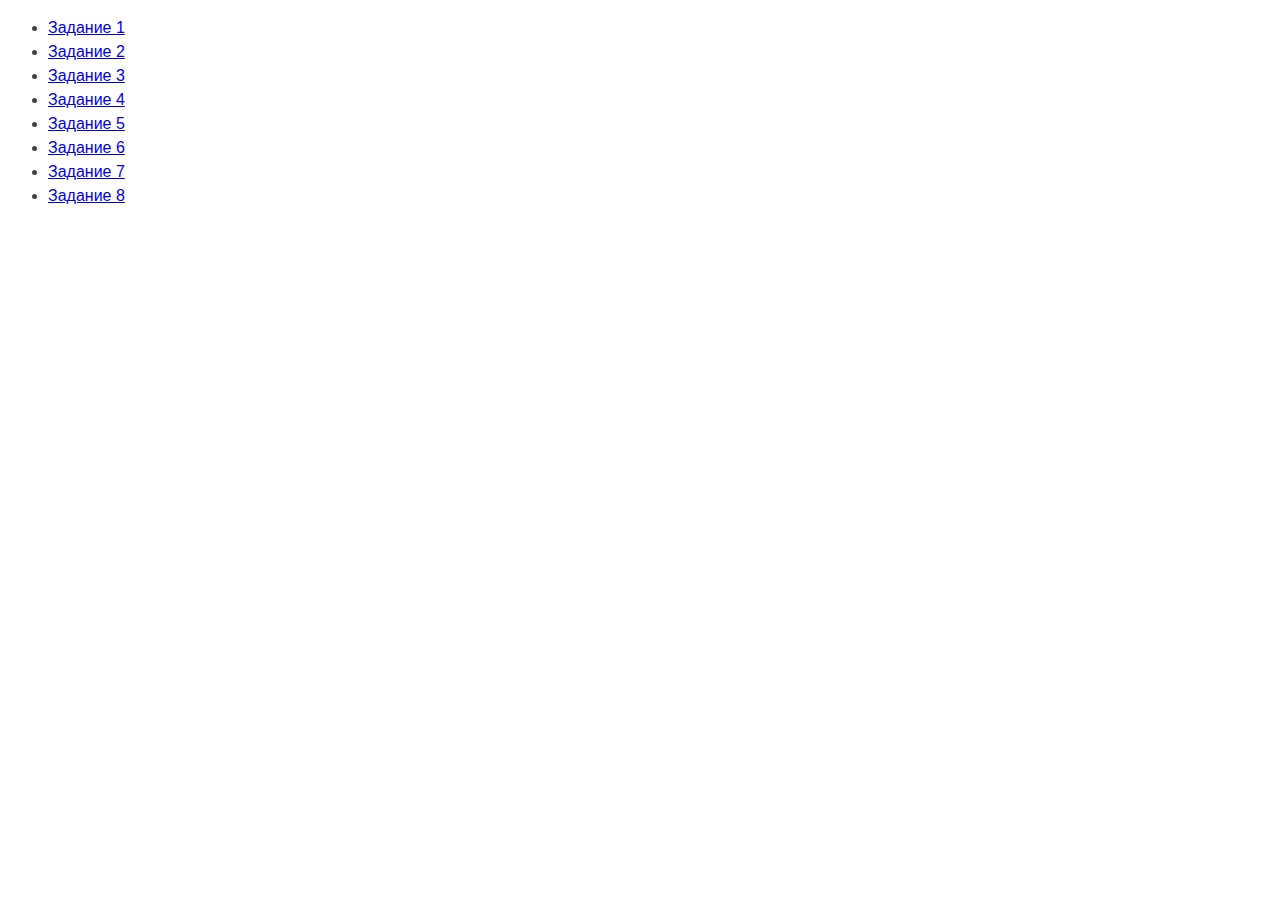
<file: index.html>
<!DOCTYPE html>
<html lang="ru">
  <head>
    <meta charset="UTF-8" />
    <meta http-equiv="X-UA-Compatible" content="IE=edge" />
    <meta name="viewport" content="width=device-width, initial-scale=1.0" />
    <title>Main-page</title>
    <style>
      body {
        font-family: -apple-system, BlinkMacSystemFont, "Segoe UI", Roboto, Oxygen, Ubuntu, Cantarell, "Open Sans",
          "Helvetica Neue", sans-serif;
        background-color: #fff;
        color: #424242;
        line-height: 1.5;
      }
    </style>
  </head>
  <body>
    <ul>
      <li><a href="task-7_1.html">Задание 1</a></li>
      <li><a href="task-7_2.html">Задание 2</a></li>
      <li><a href="task-7_3.html">Задание 3</a></li>
      <li><a href="task-7_4.html">Задание 4</a></li>
      <li><a href="task-7_5.html">Задание 5</a></li>
      <li><a href="task-7_6.html">Задание 6</a></li>
      <li><a href="task-7_7.html">Задание 7</a></li>
      <li><a href="task-7_8.html">Задание 8</a></li>
    </ul>
  </body>
</html>
</file>
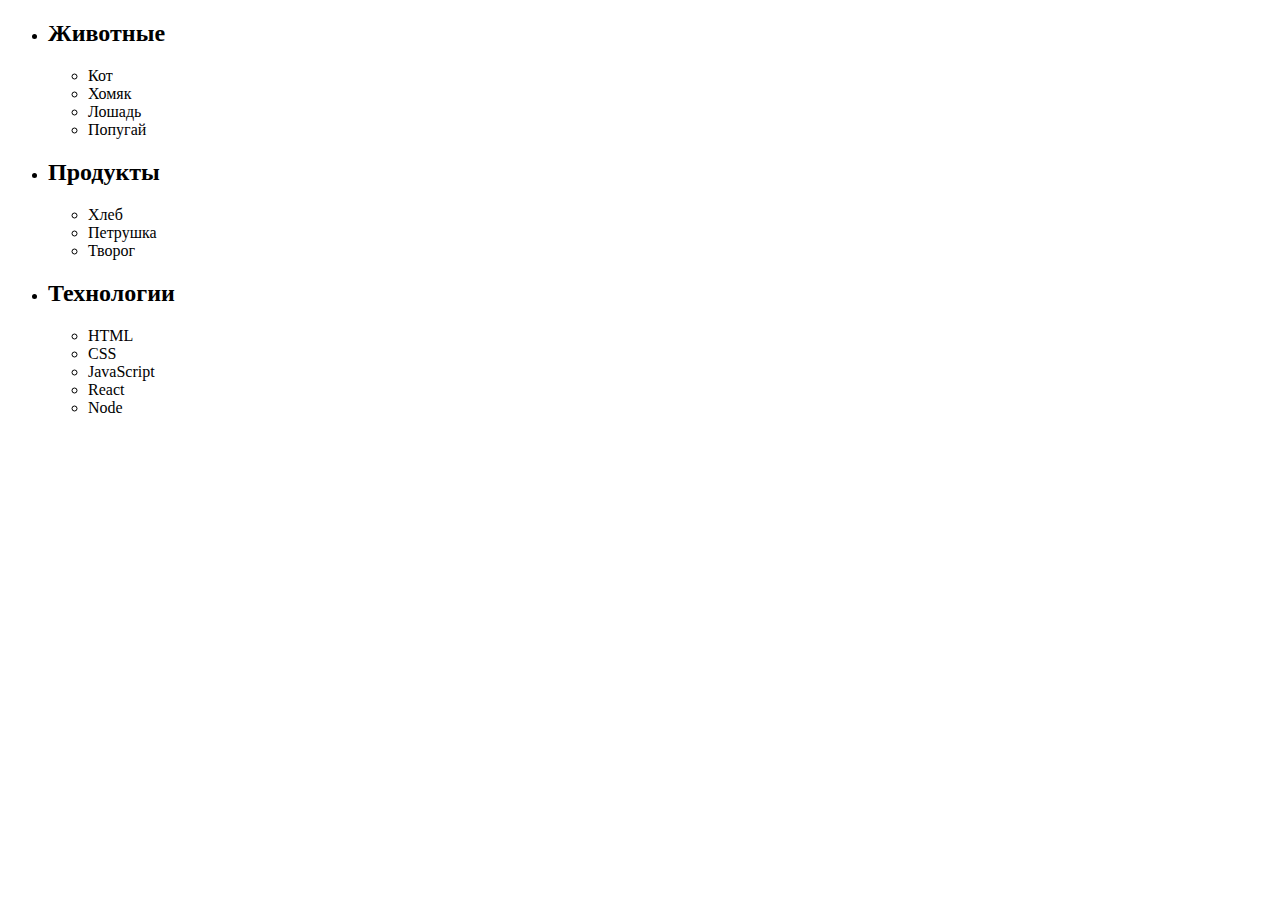
<file: task-7_1.html>
<!DOCTYPE html>
<html lang="en">
  <head>
    <meta charset="UTF-8" />
    <meta name="viewport" content="width=device-width, initial-scale=1.0" />
    <title>task-7_1</title>
    <link rel="stylesheet" href="./css/styles.css" />
  </head>

  <body>
    <ul id="categories">
      <li class="item">
        <h2>Животные</h2>
        <ul>
          <li>Кот</li>
          <li>Хомяк</li>
          <li>Лошадь</li>
          <li>Попугай</li>
        </ul>
      </li>
      <li class="item">
        <h2>Продукты</h2>

        <ul>
          <li>Хлеб</li>
          <li>Петрушка</li>
          <li>Творог</li>
        </ul>
      </li>
      <li class="item">
        <h2>Технологии</h2>

        <ul>
          <li>HTML</li>
          <li>CSS</li>
          <li>JavaScript</li>
          <li>React</li>
          <li>Node</li>
        </ul>
      </li>
    </ul>

    <script src="./js/task-7_1.js" type="module"></script>
  </body>
</html>
</file>
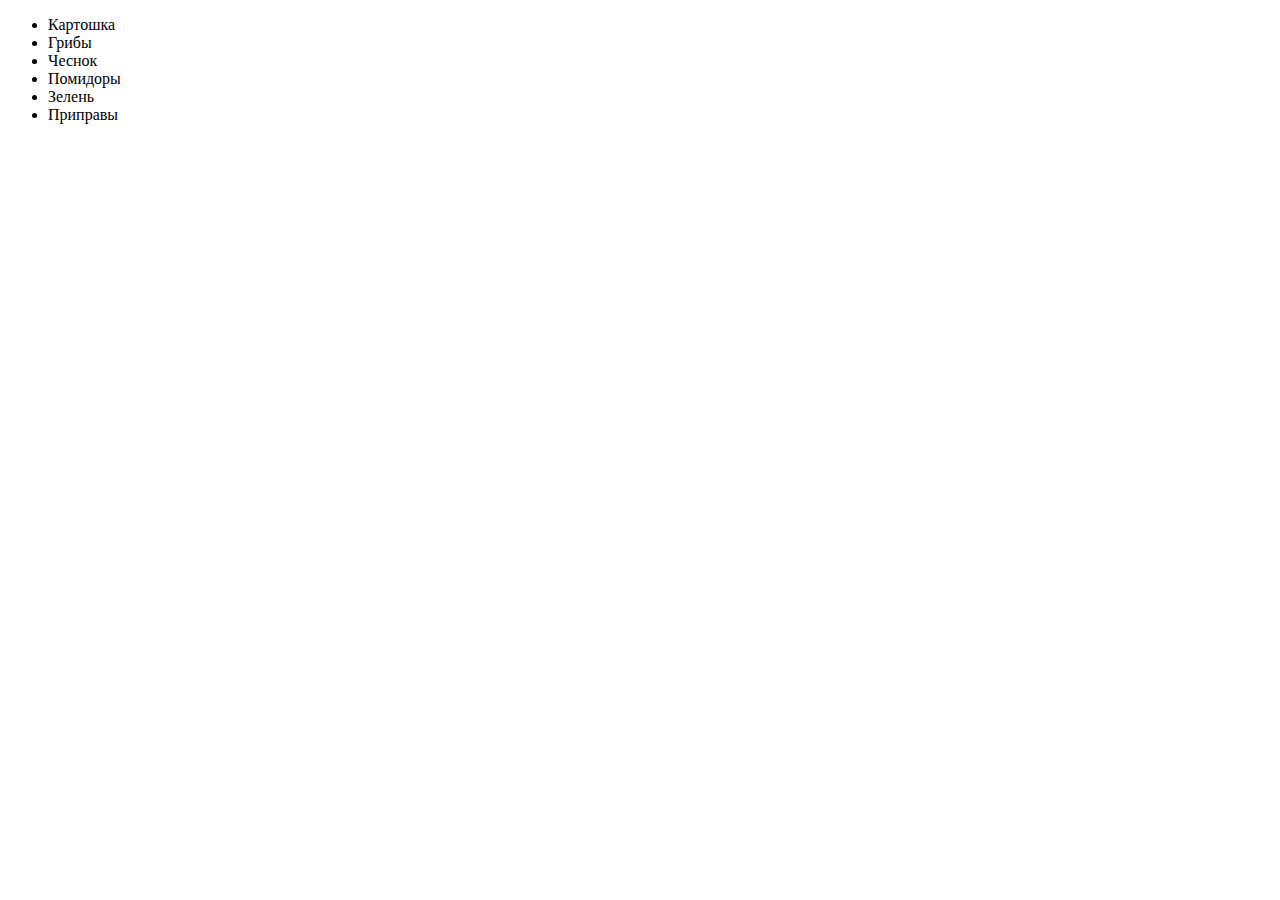
<file: task-7_2.html>
<!DOCTYPE html>
<html lang="en">
  <head>
    <meta charset="UTF-8" />
    <meta name="viewport" content="width=device-width, initial-scale=1.0" />
    <title>task-7_2</title>
    <link rel="stylesheet" href="./css/styles.css" />
  </head>

  <body>
    <ul id="ingredients"></ul>

    <script src="./js/task-7_2.js" type="module"></script>
  </body>
</html>
</file>
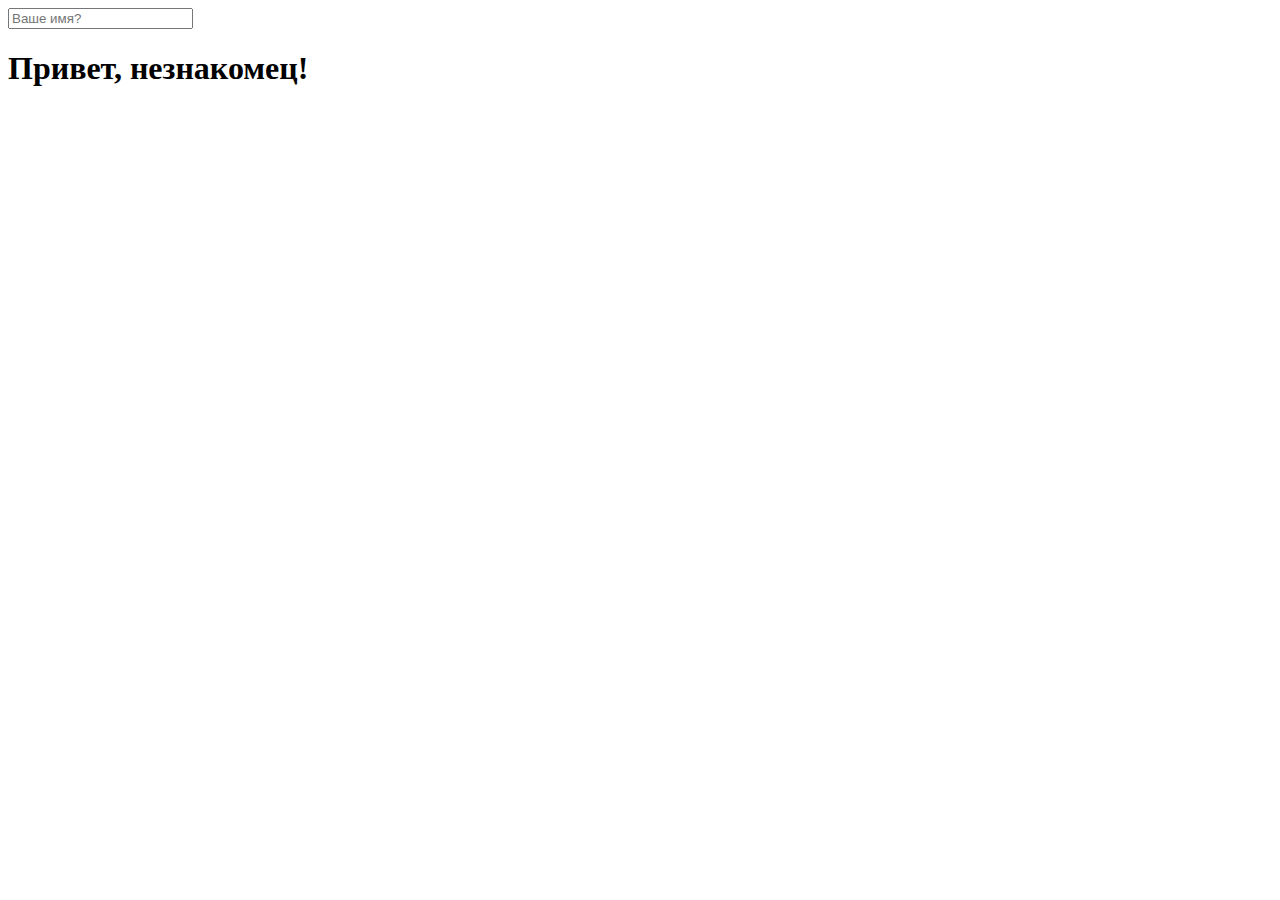
<file: task-7_5.html>
<!DOCTYPE html>
<html lang="en">
  <head>
    <meta charset="UTF-8" />
    <meta name="viewport" content="width=device-width, initial-scale=1.0" />
    <title>task-7_5</title>
    <link rel="stylesheet" href="./css/styles.css" />
  </head>

  <body>
    <input type="text" placeholder="Ваше имя?" id="name-input" />
    <h1>Привет, <span id="name-output">незнакомец</span>!</h1>

    <script src="./js/task-7_5.js" type="module"></script>
  </body>
</html>
</file>
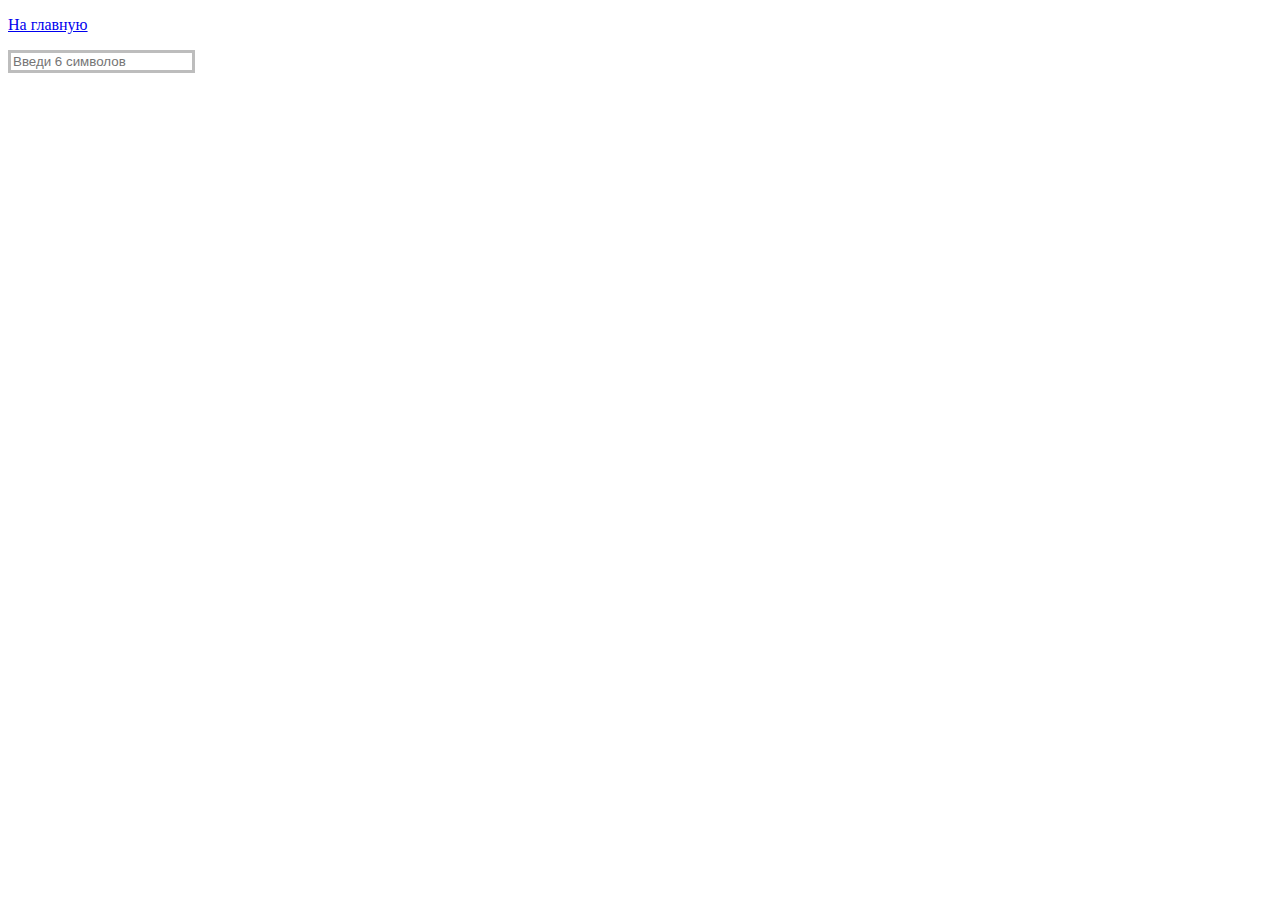
<file: task-7_6.html>
<!DOCTYPE html>
<html lang="ru">
  <head>
    <meta charset="UTF-8" />
    <meta http-equiv="X-UA-Compatible" content="IE=edge" />
    <meta name="viewport" content="width=device-width, initial-scale=1.0" />
    <title>task-7_6</title>
    <link rel="stylesheet" href="./css/styles.css" />
  </head>
  <body>
    <p><a href="index.html">На главную</a></p>

    <input type="text" id="validation-input" data-length="6" placeholder="Введи 6 символов" />

    <script src="js/task-7_6.js" type="module"></script>
  </body>
</html>
</file>
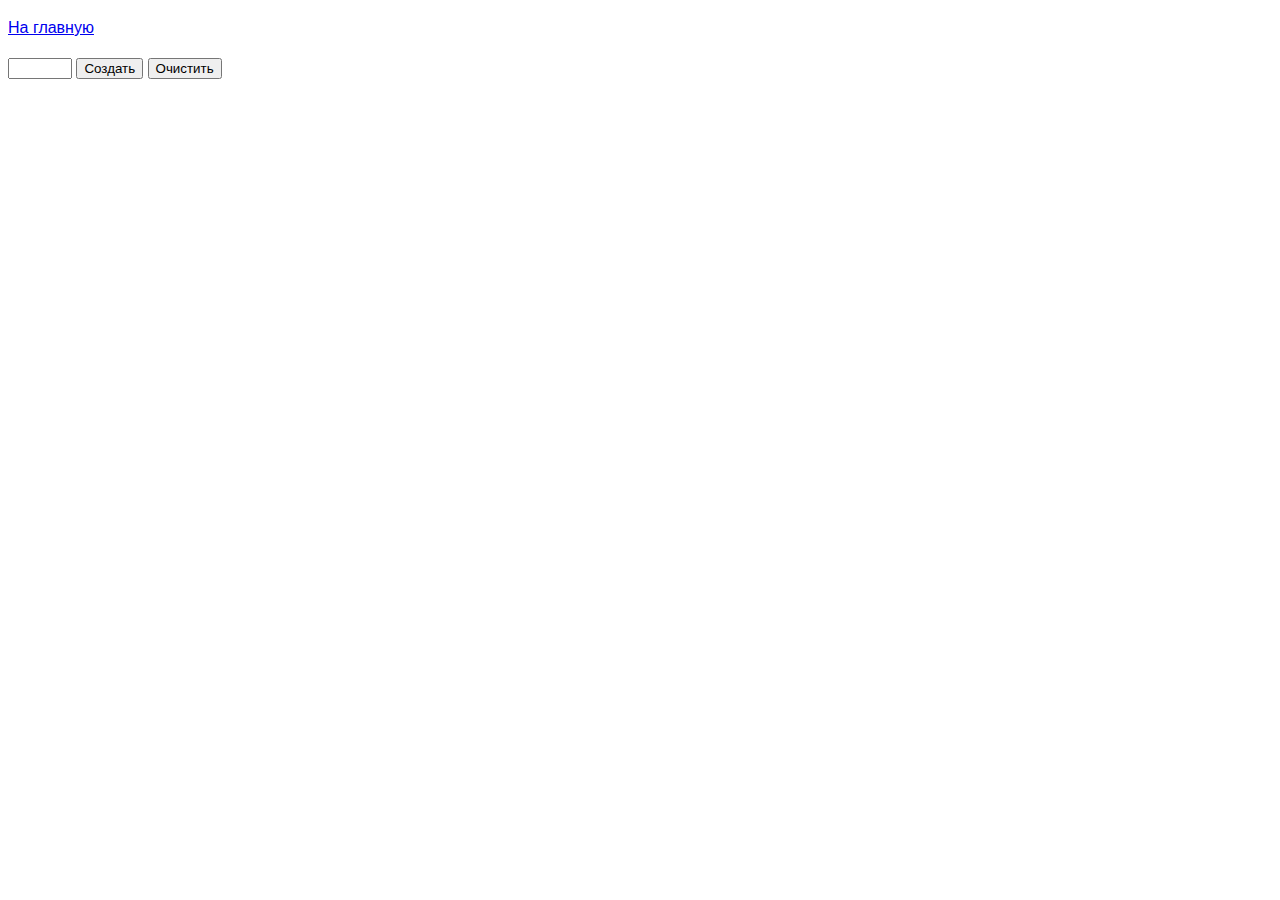
<file: task-7_8.html>
<!DOCTYPE html>
<html lang="ru">
  <head>
    <meta charset="UTF-8" />
    <meta http-equiv="X-UA-Compatible" content="IE=edge" />
    <meta name="viewport" content="width=device-width, initial-scale=1.0" />
    <title>task-7_8</title>
    <style>
      body {
        font-family: -apple-system, BlinkMacSystemFont, "Segoe UI", Roboto, Oxygen, Ubuntu, Cantarell, "Open Sans",
          "Helvetica Neue", sans-serif;
        line-height: 1.5;
      }
    </style>
  </head>
  <body>
    <p><a href="index.html">На главную</a></p>

    <div id="controls">
      <input type="number" min="0" max="100" step="1" />
      <button type="button" data-action="render">Создать</button>
      <button type="button" data-action="destroy">Очистить</button>
    </div>

    <div id="boxes"></div>

    <script src="js/task-7_8.js" type="module"></script>
  </body>
</html>
</file>
<file: css/styles.css>
#gallery {
  display: flex;
  flex-direction: column;
  justify-content: space-around;
  padding: 0;
  list-style: none;
}

.image {
  height: 300px;
}

#validation-input {
  border: 3px solid #bdbdbd;
}

#validation-input.valid {
  border-color: #4caf50;
}

#validation-input.invalid {
  border-color: #f44336;
}

.item {
  margin-bottom: 20px;
  margin-left: auto;
  margin-right: auto;
}
</file>
